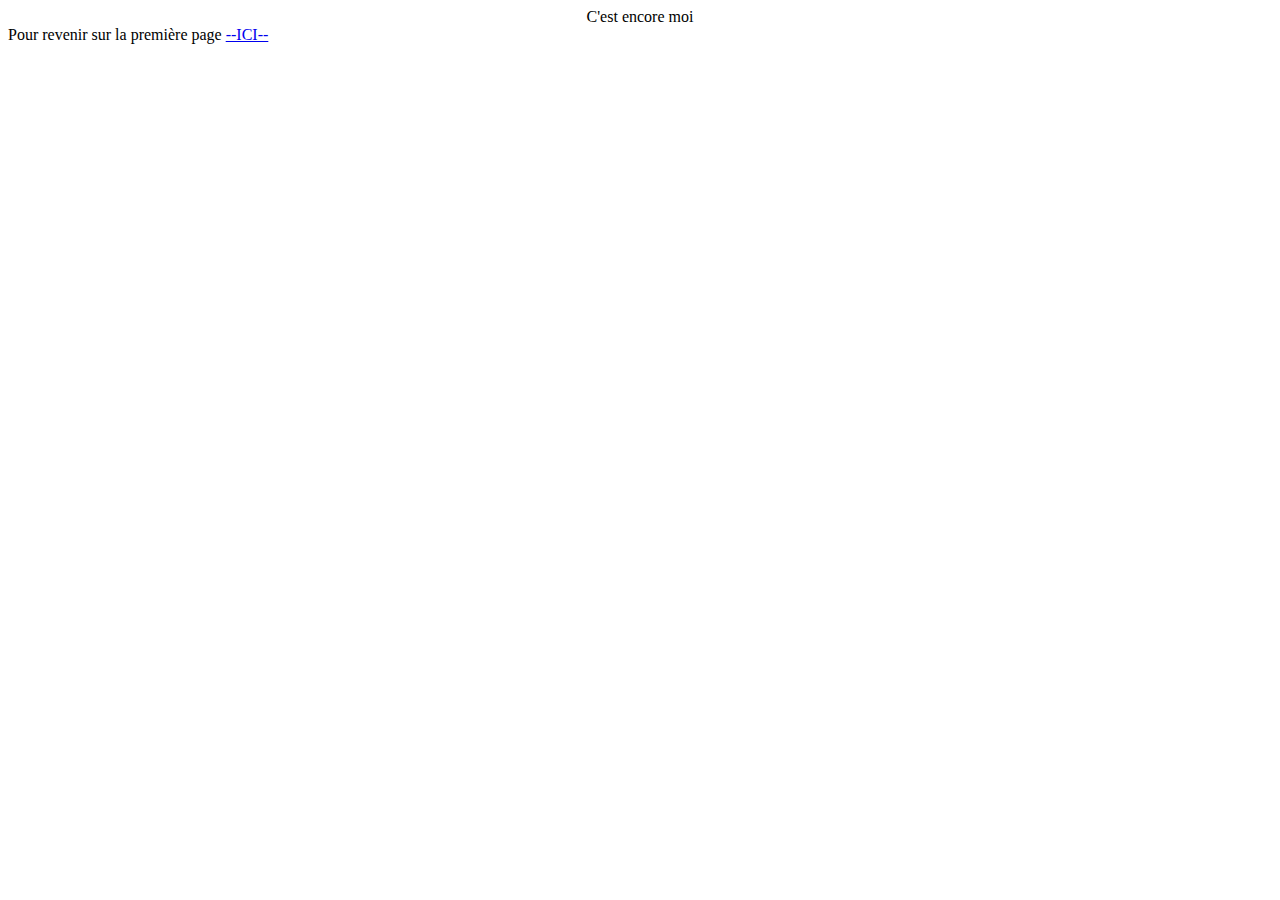
<file: SiteWebSTS/page2.html>
<!DOCTYPE html>
<html>
<head>
	<title>page2</title>
	<meta charset="utf-8">
</head>
<body>
	<div align="center">
	C'est encore moi
	</div>

	Pour revenir sur la première page <a href="index.html">--ICI--</a>
</body>
</html>
</file>
